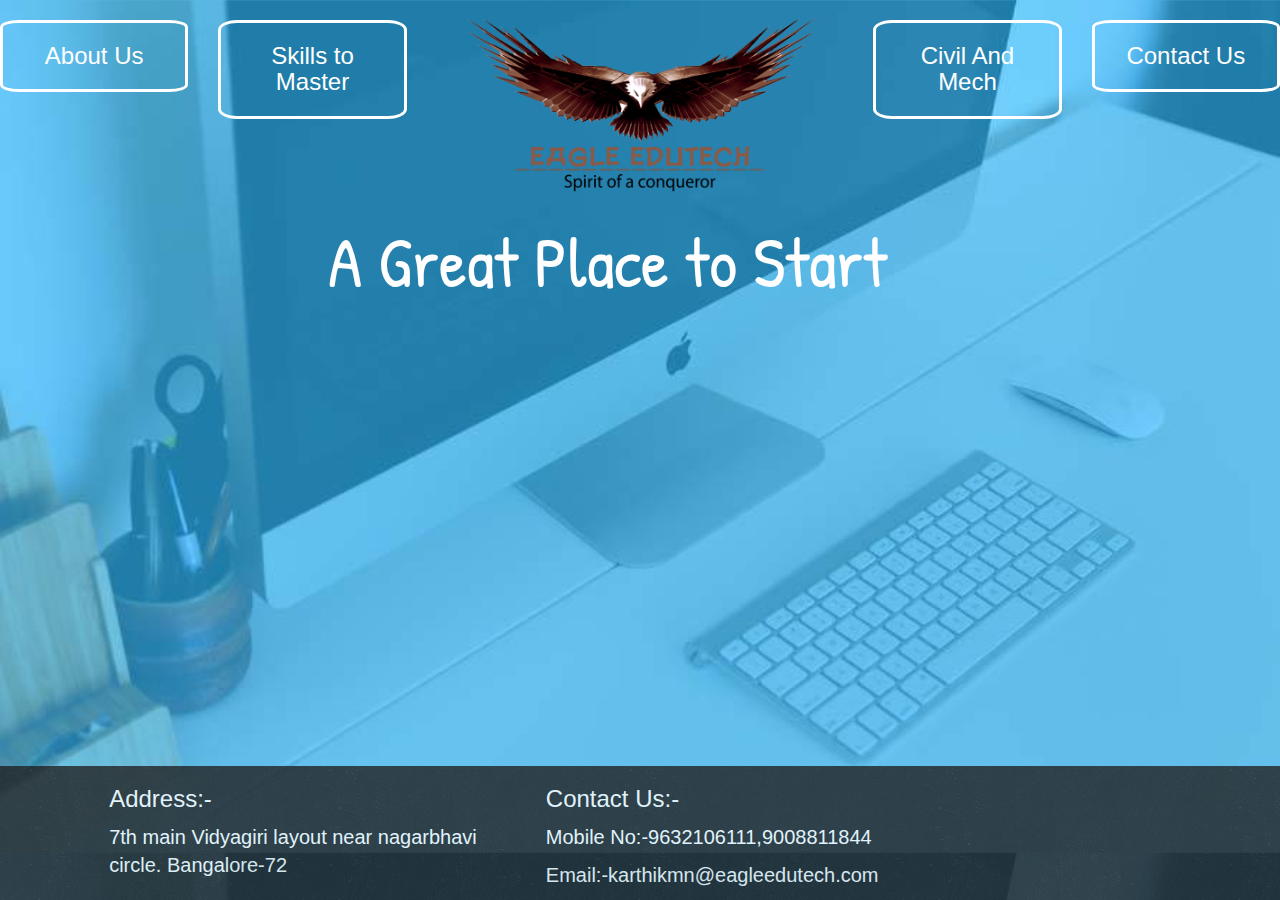
<file: home.html>
<!DOCTYPE html>
<head>
<link rel="stylesheet" href="style.css">
 <!-- Latest compiled and minified CSS -->
<link rel="stylesheet" href="https://maxcdn.bootstrapcdn.com/bootstrap/3.3.7/css/bootstrap.min.css">

<!-- jQuery library -->
<script width="100%" src="https://ajax.googleapis.com/ajax/libs/jquery/3.2.1/jquery.min.js"></script>

<!-- Latest compiled JavaScript -->
<script width="100%" src="https://maxcdn.bootstrapcdn.com/bootstrap/3.3.7/js/bootstrap.min.js"></script> 

<link href="https://fonts.googleapis.com/css?family=Patrick+Hand" rel="stylesheet">

<script>
	$(document).ready(function(){

var sloganList=["A Great Place to Start","Go Farther Than You Ever Dreamed!","From Here,It's Possible"];
var i=0;	
console.log(sloganList[1]);
$.each(sloganList,function(i){

	setTimeout(function(){

		$("#slogan h1").text(sloganList[i]);

	},i*2000);
});
});


</script>


</head>



<body>


<div class="row" id="center">

	
	<div class="col-md-2 white_box">
		<a href="about.html"><h3>About Us</h3></a>	
	</div>	


	<div class="col-md-2 white_box">
		<a href="skills.html"><h3>Skills to Master</h3></a>	
	</div>	
	
	

	<!--logo-->	

	
	<div class="col-md-4 ">
		<img src="images/Logo.png" width="100%">	
	</div>		
	
	<div class="col-md-2 white_box">
		<a href="civilmech.html"><h3>Civil And Mech</h3></a>	
	</div>	

	
	<div class="col-md-2 white_box">
		<a href="contact.html"><h3>Contact Us</h3></a>	
	</div>	



</div>
<div class="row">
<div class="col-md-offset-3 col-md-6 col-xs-12" id="slogan">
	<h1></h1>
</div>
</div>


<div class="row footer" id="pull_bottom">

	<div class="col-xs-offset-1 col-xs-4">
		<h3>Address:-</h3>
		<p>7th main Vidyagiri layout near nagarbhavi circle.
		Bangalore-72</p>	
	</div>
	

	<div class="col-xs-4">
		<h3>Contact Us:-</h3>
		<p>Mobile No:-9632106111,9008811844</p>
		<p>Email:-karthikmn@eagleedutech.com</p>	
	</div>
	
</div>



</body>
</html>
</file>
<file: style.css>
body{
  background-image: url("images/blue.jpg");
   background-attachment: fixed;
  background-size:  100%;
  height:100%;
}  

.white_box h3{
 

  color:white;
  border:3px solid white;
  padding:2rem;
  border-radius:10%;
  text-align: center;
  
}


.card{ 
 
 border-radius: 10px;
  background-color: white;
  box-shadow: 0 16px 30px -5px rgba(0, 0, 0, 1);
}


.heading{
   
 font-family: 'Crafty Girls', cursive;
  margin-bottom:3rem;
  width:100%;
  padding-top:1rem;
  padding: 1rem;
  box-shadow: -3px 3px 4px 2px grey;
 border-left:2rem solid rgb(0,128,128);
  border-radius:7px;
  color: rgb(0,128,128);
 
 
}

#aboutPage{
  padding:5rem;
  margin-left: 2rem; 
}



#aboutPage p{
font-family: 'Crafty Girls', cursive;
  text-align: justify;
  font-size: 2.5rem;
  
  
}



#subject .col-md-8{
  text-align:center;
  margin-bottom:4rem;
  padding:2rem;
 font-family: 'Crafty Girls', cursive;
  
  border-left:2rem solid rgb(0,128,128);
  border-radius:7px;
  color: rgb(0,128,128);
  background-color: white;
  box-shadow: 0 16px 30px -5px rgba(0, 0, 0, 1);
  
}
#subject .col-md-offset-4{
  border-left:none;
  border-right: 2rem solid rgb(0,128,128);
  
  
  
}

#subject h4{
  font-size: 3rem;
  
  
}
#gallery .col-xs-7{
  
  margin: 2rem;
}
#gallery img{

  padding: 2rem;
  
}

#slogan h1{
  
  color:white;
  font-size:7rem;
  font-family: 'Patrick Hand', cursive;
  
}

#pull_bottom{

position: absolute;
  right: 0;
  bottom: 0;
  left: 0;
  

}
.footer{
 
 opacity:0.8;
  margin-top:4rem;  
  background-image: url("images/footer.png");
  color:white;
  font-size: 2rem;
}
</file>
